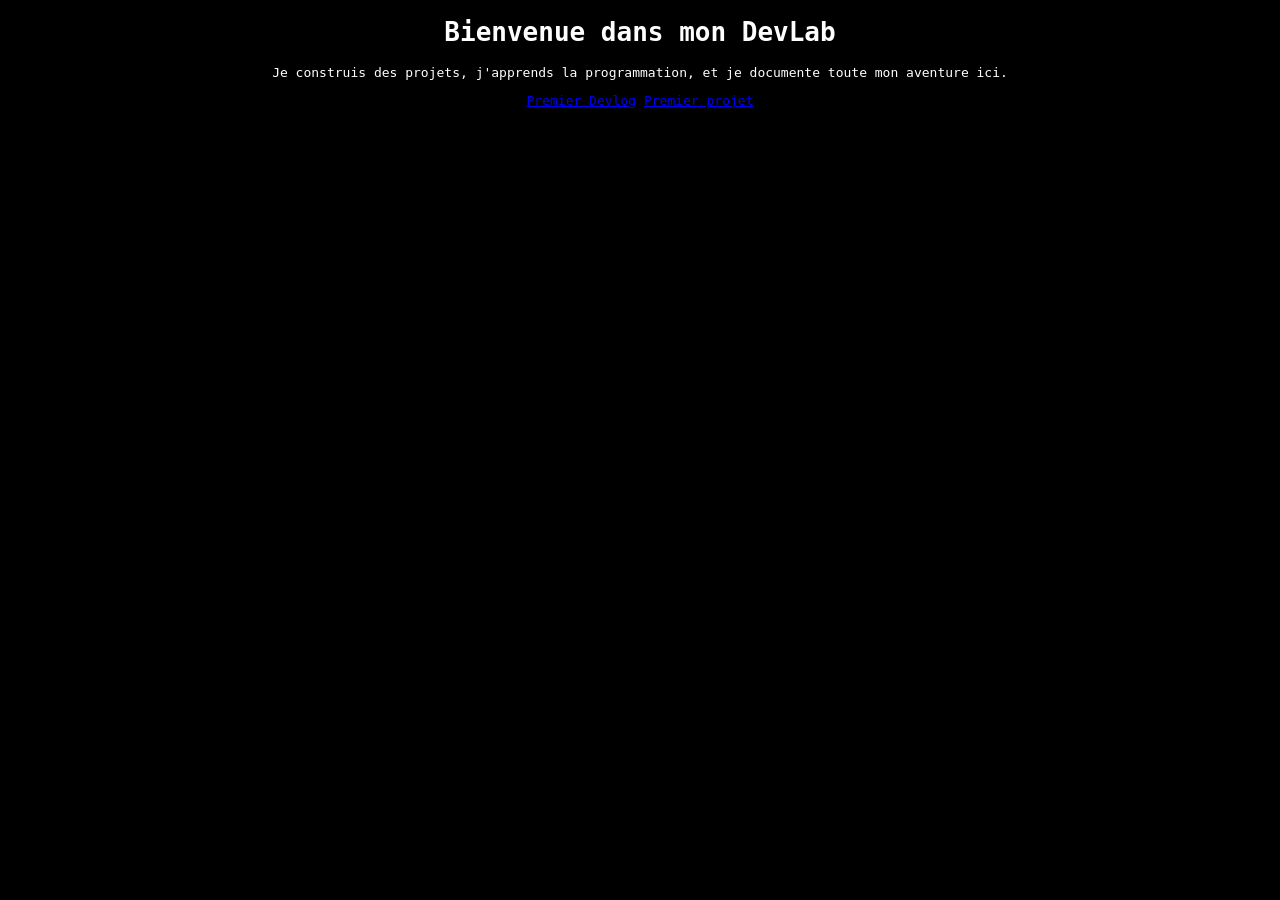
<file: index.html>
<!DOCTYPE html>
<html>
<head>
  <title>Tatsuya Lab</title>
  <link rel="stylesheet" href="style.css">
</head>

<body>

<h1>Bienvenue dans mon DevLab</h1>

<p>
Je construis des projets, j'apprends la programmation,
et je documente toute mon aventure ici.
</p>

<a href="Posts/First-post.html">Premier Devlog</a>
<a href="Projects/création_de_tools_linux.html">Premier projet</a>

</body>
</html>
</file>
<file: style.css>
body {
  background:black;
  color:white;
  font-family:monospace;
  text-align:center;
}
</file>
